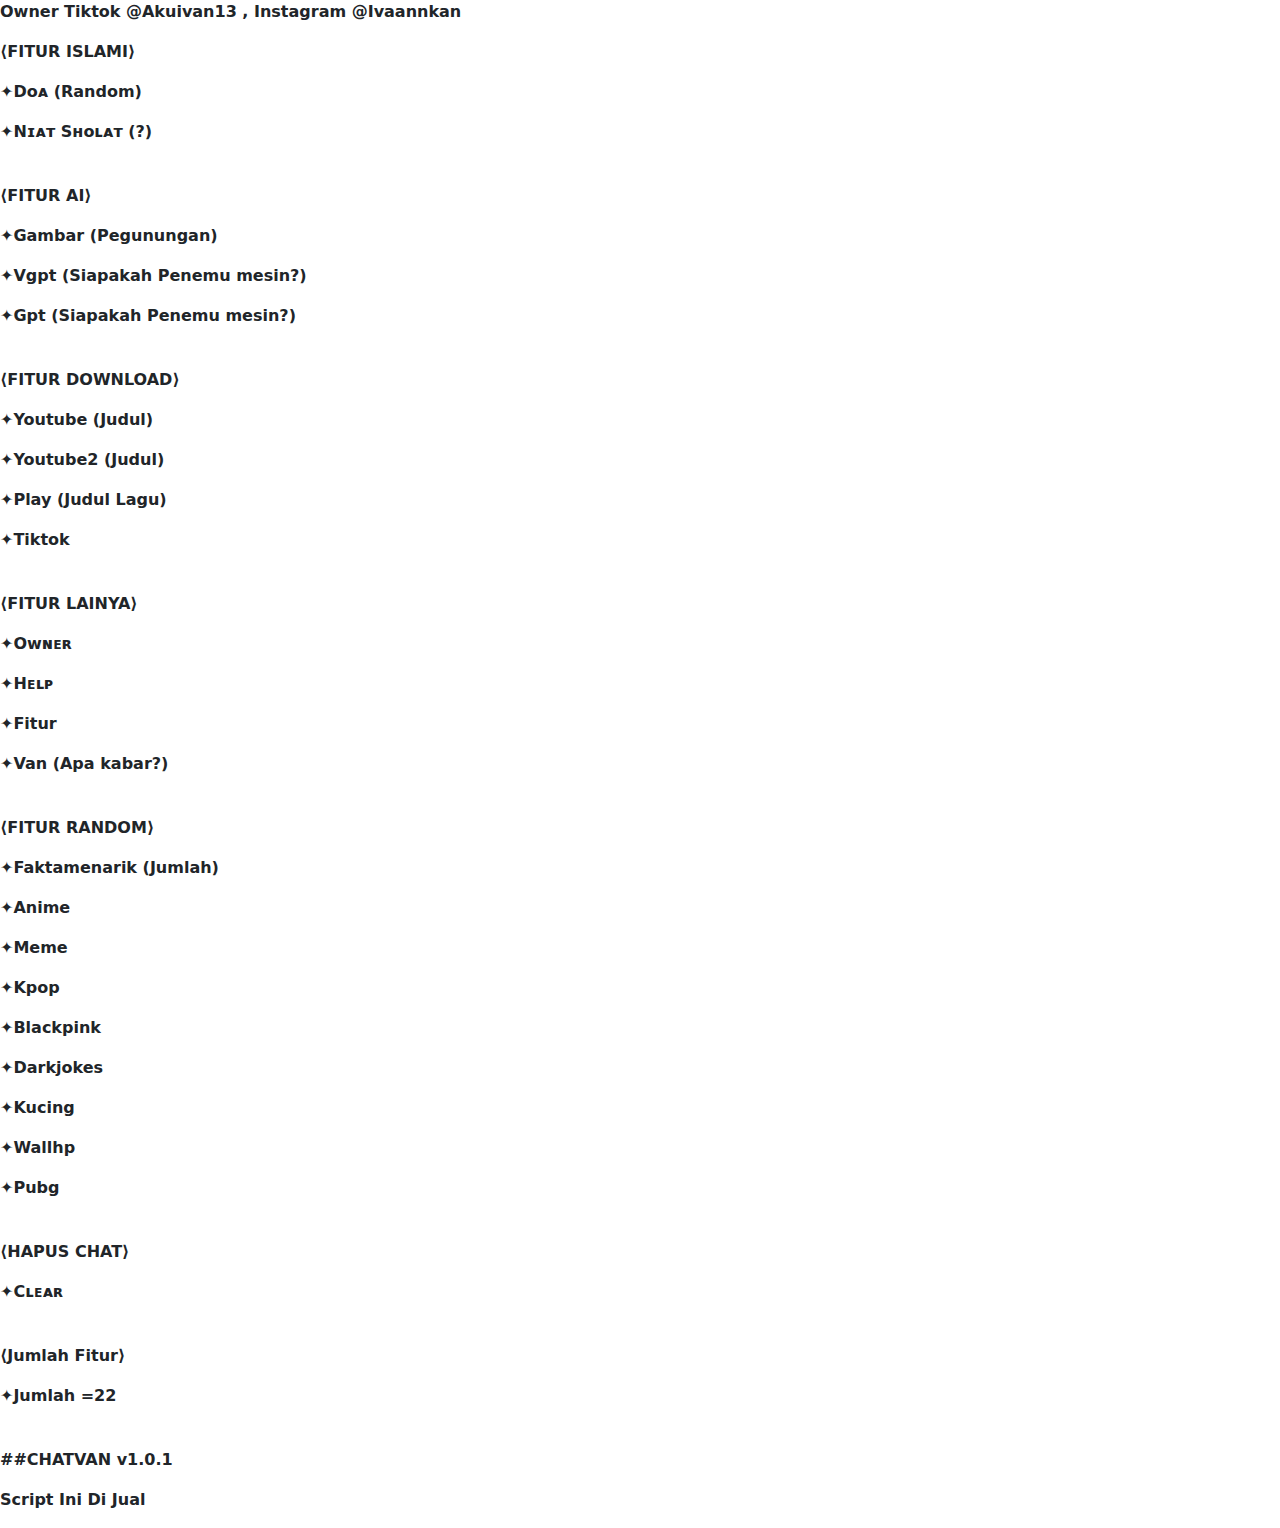
<file: help.html>
<!DOCTYPE html>	
<html lang="en">
<head>
  <meta charset="UTF-8">
  <meta name="viewport" content="width=device-width, initial-scale=1.0">
  <title>Chat Van</title>
  <!-- icon-->
  <link rel="stylesheet" 
href="https://cdnjs.cloudflare.com/ajax/libs/font-awesome/6.5.1/css/all.min.css">
  <!-- Bootstrap CSS -->
  <link href="https://cdn.jsdelivr.net/npm/bootstrap@5.3.0-alpha1/dist/css/bootstrap.min.css" rel="stylesheet">
  <link rel="shortcut icon" href="img/logo.png" type="image/x-icon" />


    
     
  </style>
</head>
<body>
  
  
  <p><strong>Owner Tiktok @Akuivan13 , Instagram @Ivaannkan<strong></p>
<p><strong>⟨FITUR ISLAMI⟩</strong></p>
<p>✦Dᴏᴀ (Random)</p>
<p>✦Nɪᴀᴛ Sʜᴏʟᴀᴛ (?)</p>
<br>
<p><strong>⟨FITUR AI⟩</strong></p>
<p>✦Gambar (Pegunungan)</p>
<p>✦Vgpt (Siapakah Penemu mesin?)</p>
<p>✦Gpt (Siapakah Penemu mesin?)</p>
<br>
<p><strong>⟨FITUR DOWNLOAD⟩</strong></p>
<p>✦Youtube (Judul)</p>
<p>✦Youtube2 (Judul)</p>
<p>✦Play (Judul Lagu)</p>
<p>✦Tiktok</p>
<br>
<p><strong>⟨FITUR LAINYA⟩</strong></p>
<p>✦Oᴡɴᴇʀ</p>
<p>✦Hᴇʟᴘ</p>
<p>✦Fitur</p>
<p>✦Van (Apa kabar?)</p>
<br>
<p><strong>⟨FITUR RANDOM⟩</strong></p>
<p>✦Faktamenarik (Jumlah)</p>
<p>✦Anime</p>
<p>✦Meme</p>
<p>✦Kpop</p>
<p>✦Blackpink</p>
<p>✦Darkjokes</p>
<p>✦Kucing</p>
<p>✦Wallhp</p>
<p>✦Pubg</p>

<br>
<p><strong>⟨HAPUS CHAT⟩ </strong></p>
<p>✦Cʟᴇᴀʀ</p>
<br>
<p><strong>⟨Jumlah Fitur⟩</strong></p>
<p>✦Jumlah =22</p>
<br>
<p>##CHATVAN ᴠ1.0.1</p>
<p> Script Ini Di Jual </p>

  
      
  <!-- Bootstrap JS -->
  <script src="https://cdn.jsdelivr.net/npm/bootstrap@5.3.0-alpha1/dist/js/bootstrap.bundle.min.js"></script>
  <script> alert('Kembali Cukup Tekan Tombol Kembali');
 </script>

</body>
</html>
</file>
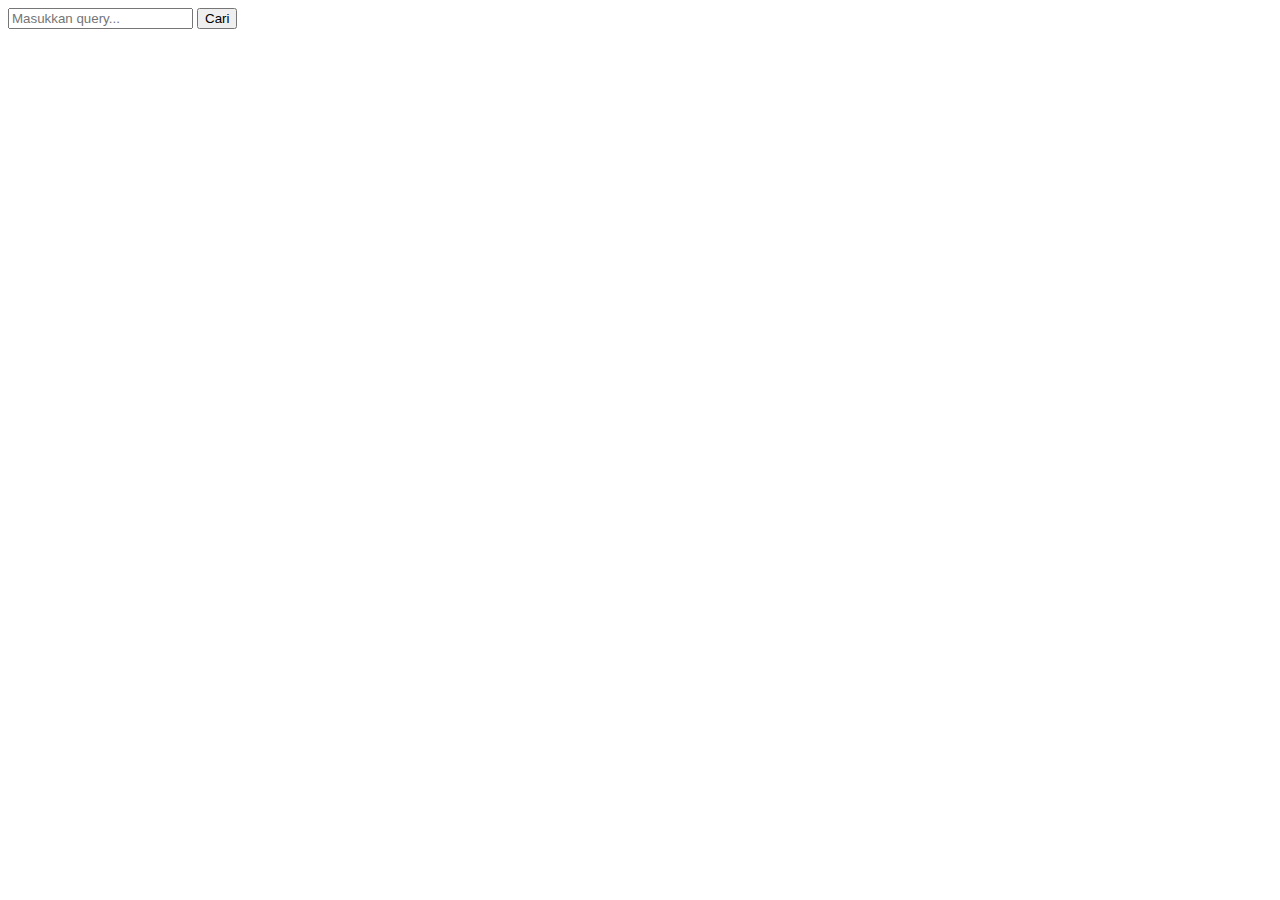
<file: YouTubedl.html>
<!DOCTYPE html>
<html lang="en">
<head>
    <meta charset="UTF-8">
    <meta name="viewport" content="width=device-width, initial-scale=1.0">
    <title>Media Player</title>
</head>
<body>
    <input type="text" id="queryInput" placeholder="Masukkan query...">
    <button id="searchButton">Cari</button>

    <div id="searchResults"></div>

    <audio id="audioPlayer" style="display: none;" controls></audio>
    <video id="videoPlayer" style="display: none;" controls></video>

    <script>
        // Fungsi untuk mencari dan menampilkan hasil pencarian
        async function searchMedia(query) {
            try {
                const response = await fetch(`https://api.lolhuman.xyz/api/ytplay2?apikey=GataDios&query=${query}`);
                const data = await response.json();
                if (data.status === 200) {
                    const result = data.result;
                    const title = result.title;
                    const thumbnail = result.thumbnail;
                    const audioUrl = result.audio;
                    const videoUrl = result.video;
                    
                    const searchResultsDiv = document.getElementById("searchResults");
                    searchResultsDiv.innerHTML = ""; // Kosongkan isi sebelumnya

                    const resultDiv = document.createElement("div");
                    resultDiv.innerHTML = `
                        <img src="${thumbnail}" alt="${title}" style="width: 100px; height: auto;">
                        <p>${title}</p>
                        <button onclick="playMedia('${audioUrl}', '${videoUrl}')">Putar Audio</button>
                        <button onclick="playMedia('${videoUrl}', '${audioUrl}')">Putar Video</button>
                    `;
                    searchResultsDiv.appendChild(resultDiv);
                } else {
                    console.error("Error fetching media:", data.message);
                }
            } catch (error) {
                console.error("Error fetching media:", error);
            }
        }

        // Fungsi untuk memainkan media yang dipilih
        function playMedia(primaryUrl, fallbackUrl) {
            try {
                const audioPlayer = document.getElementById("audioPlayer");
                const videoPlayer = document.getElementById("videoPlayer");

                // Cek apakah browser mendukung pemutaran video
                const canPlayVideo = videoPlayer.canPlayType && videoPlayer.canPlayType('video/mp4') !== '';
                
                if (canPlayVideo) {
                    audioPlayer.style.display = "none";
                    videoPlayer.style.display = "block";
                    videoPlayer.src = primaryUrl;
                    videoPlayer.play();
                } else {
                    videoPlayer.style.display = "none";
                    audioPlayer.style.display = "block";
                    audioPlayer.src = fallbackUrl;
                    audioPlayer.play();
                }
            } catch (error) {
                console.error("Error playing media:", error);
            }
        }

        // Tambahkan event listener untuk tombol "Cari"
        document.getElementById("searchButton").addEventListener("click", function() {
            const query = document.getElementById("queryInput").value;
            searchMedia(query);
        });
    </script>
</body>
</html>
</file>
